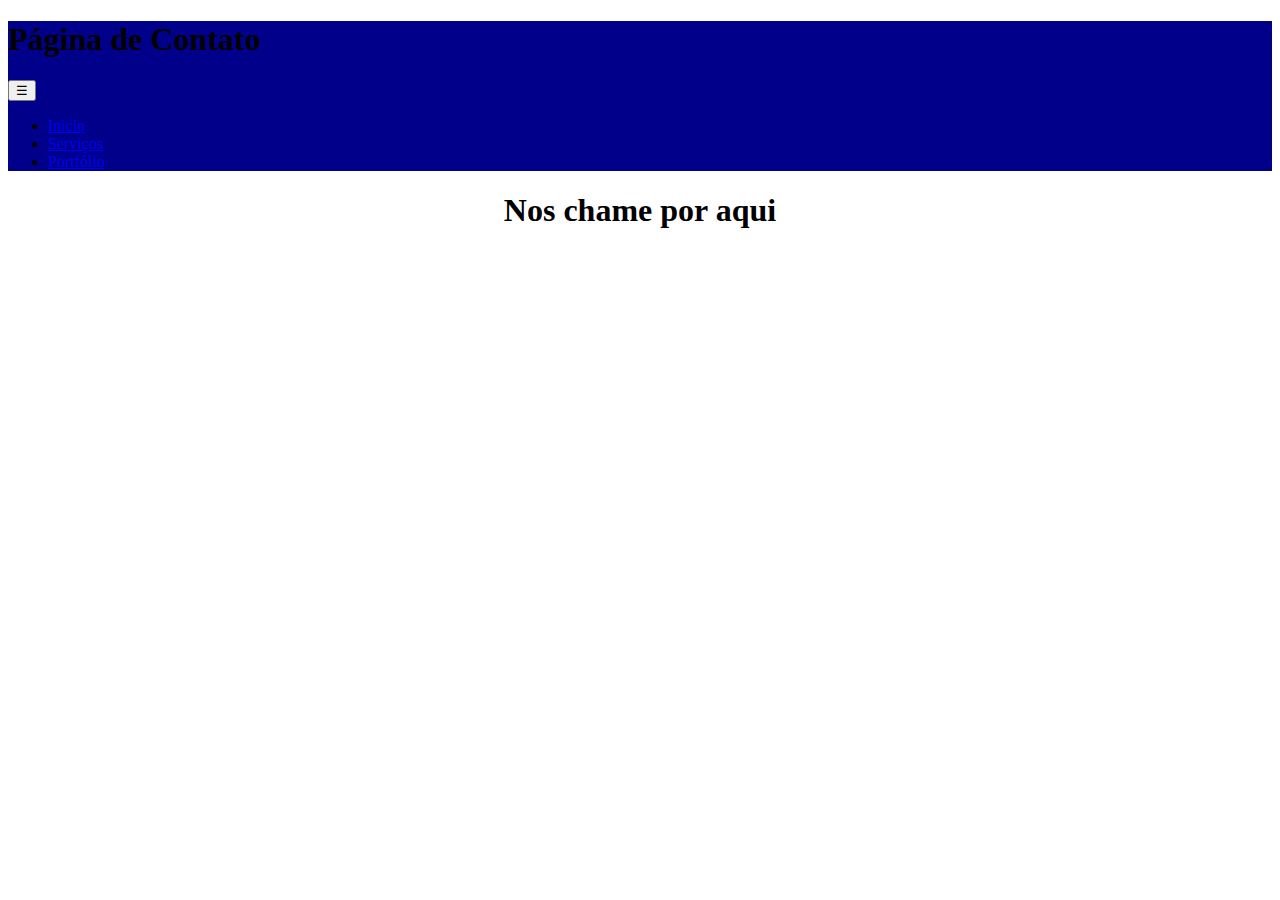
<file: contato.html>
<!DOCTYPE html>
<html lang="pt-br">
<head>
    <meta charset="UTF-8">
    <meta name="viewport" content="width=device-width, initial-scale=1.0">
    <title>contato</title>
    <link rel="stylesheet" href="estilo.css">
    <link rel="stylesheet" href="index.html">
    <link rel="stylesheet" href="servicos.html">
    <link rel="stylesheet" href="portifolio.html">
    <style>
        footer {
            text-align: center;
        }
    </style>
</head>
<body>
    <main>
        <header>
        <h1>Página de Contato</h1>
        
        <button class="menu-toggle" aria-label="Abrir menu">☰</button>

        <nav>
            <ul id="menu">
                <li><a href="index.html">Início</a></li>
                <li><a href="servicos.html">Serviços</a></li>
                <li><a href="portifolio.html">Portfólio</a></li>
            </ul>
        </nav>
    </main>
    <script src="anima.js"></script>
    <footer class="ff"><h1>Nos chame por aqui</h1></footer>
</body>
</html>
</file>
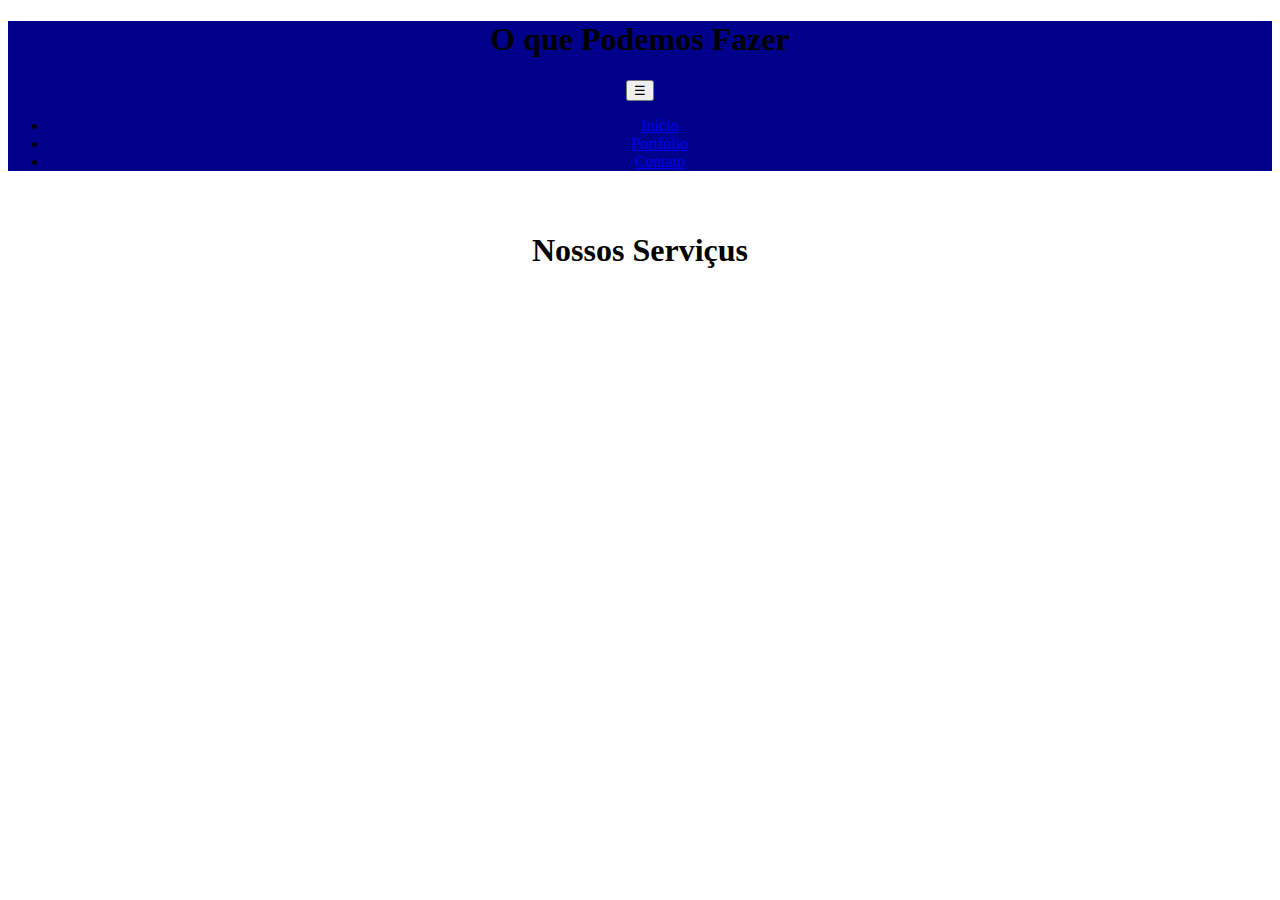
<file: servicos.html>
<!DOCTYPE html>
<html lang="pt-br">
<head>
    <meta charset="UTF-8">
    <meta name="viewport" content="width=device-width, initial-scale=1.0">
    <title>Serviços</title>
    <link rel="stylesheet" href="index.html">
    <link rel="stylesheet" href="estilo.css">
    <link rel="stylesheet" href="contato.html">
    <link rel="stylesheet" href="portifolio.html">
    <style>
        main {
            text-align: center;
        }

        .hh {
            position: relative;
            top: 40px;
        }

    </style>
</head>
<body>
    <main>
        <header>
        <h1>O que Podemos Fazer</h1>
        
        <button class="menu-toggle" aria-label="Abrir menu">☰</button>

        <nav>
            <ul id="menu">
                <li><a href="index.html">Início</a></li>
                <li><a href="portifolio.html">Portfólio</a></li>
                <li><a href="contato.html" id="ct">Contato</a></li>
            </ul>
        </nav>
    </header>

        <h1 class="hh">Nossos Serviçus</h1>
    </main>
</body>
</html>
</file>
<file: estilo.css>
header {
    background-color: darkblue;
}

.bax {
    background-color: darkblue;
}
</file>
